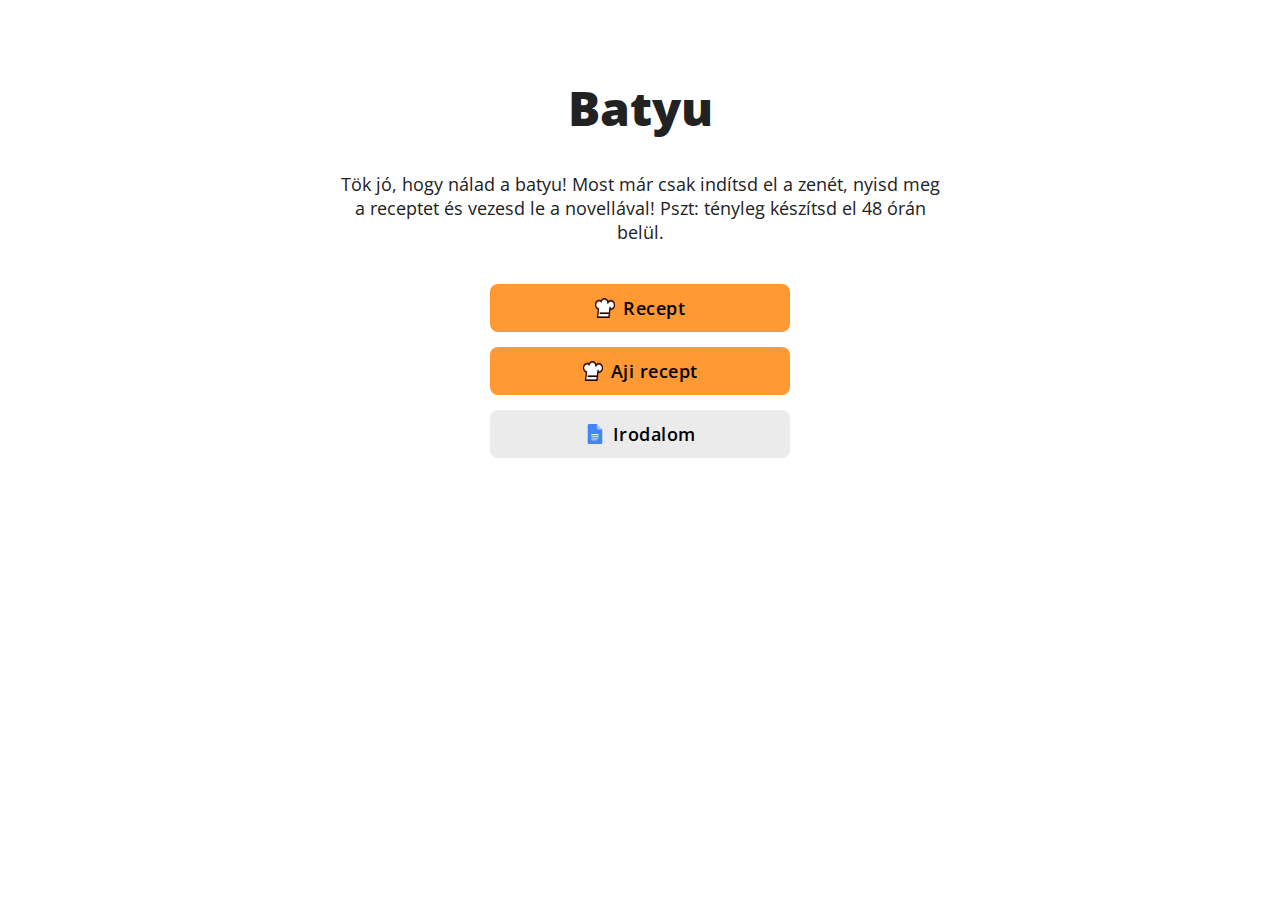
<file: index.html>
<!DOCTYPE html>
<html lang="en">
<head>
	<!-- Page Information
	–––––––––––––––––––––––––––––––––––––––––––––––––– -->
	<meta charset="utf-8">
	<title>batyu recept</title>
	<meta name="description" content="Find us online!">
	<meta name="author" content="Seth Cottle">

	<!-- Mobile Specific Metas
	–––––––––––––––––––––––––––––––––––––––––––––––––– -->
	<meta name="viewport" content="width=device-width, initial-scale=1">

	<!-- FONT
	–––––––––––––––––––––––––––––––––––––––––––––––––– -->
	<link href="https://fonts.googleapis.com/css?family=Open+Sans:400,600,800&display=swap" rel="stylesheet">

	<!-- CSS
	–––––––––––––––––––––––––––––––––––––––––––––––––– -->
	<link rel="stylesheet" href="css/normalize.css">
	<link rel="stylesheet" href="css/skeleton-light.css">
	<link rel="stylesheet" href="css/brands.css">

	<!-- Favicon
	–––––––––––––––––––––––––––––––––––––––––––––––––– -->
	<!-- <link rel="icon" type="image/png" href="images/avatar.png"> -->

	<script>
		let db = {
			zene_szolgaltato : 'youtube',
			zene_link : 'https://bit.ly/2RrZyQ3',
			novella_link : 'https://bit.ly/3ufZm3L',

			zoldseges_lasagne : { // https://bit.ly/batyu-zoldseges-lasagne
				nev : 'Zöldséges lasagne',
				recept_link : 'https://bit.ly/3rQAlLS',
				// zene_szolgaltato : 'spotify',
				// zene_link : 'https://spoti.fi/3u9EA5T', // utalian dinner
				// novella_link : 'http://bit.ly/3bQjyD0', // apu főz
				aji_link : 'https://media4.giphy.com/media/6O07F17k8zqSpESIe8/giphy.gif?cid=ecf05e4744ow9lc1g05jlh0ctngi6w93copqwwzul06mox6j&rid=giphy.gif', // KELL: presso kávé recept
			},
			szecsuani_csirkemell_brokkolival : { // https://bit.ly/batyu-szecsuani-csirkemell-brokkolival
				nev : 'Szecsuáni csirkemell brokkolival',
				recept_link : 'https://bit.ly/30KjGOl',
				// zene_szolgaltato : 'spotify',
				// zene_link : 'https://spoti.fi/2PJrUnF', // beibei spotify album
				// novella_link : 'http://bit.ly/2OEdvsD', // Amikor Emil feje beleszorult a levesestálba
				aji_link : 'https://bit.ly/2POWNqs', // szálas vörös tea
			},
			szecsuani_szejtan_brokkolival : { // https://bit.ly/batyu-szecsuani-szejtan-brokkolival
				nev : 'Szecsuáni szejtán brokkolival',
				recept_link : 'https://bit.ly/3rGgyOe',
				// zene_szolgaltato : 'youtube',
				// zene_link : 'https://bit.ly/3wiyCl6', // beibei yt playlist
				// novella_link : 'https://bit.ly/3cChKhm', // Amikor Emil feje beleszorult a levesestálba
				aji_link : 'https://bit.ly/2POWNqs', // szálas vörös tea
			},
			csirke_curry_basmati_rizzsel_es_lepenykenyerrel : { // http://bit.ly/batyu-csirke-curry-basmati-rizzsel-es-lepenykenyerrel
				nev : 'Csirke curry basmati rizzsel és lepénykenyérrel',
				recept_link : 'https://bit.ly/3eKBmBE',
				// zene_szolgaltato : 'youtube',
				// zene_link : 'https://bit.ly/3qPBuC7', // my analog journal female indian
				aji_link : 'https://bit.ly/2P89KLI', // masala chai
			},
			zoldseges_curry_basmati_rizzsel_es_lepenykenyerrel : { // todo
				nev : 'Zöldséges curry basmati rizzsel és lepénykenyérrel',
				recept_link : 'https://bit.ly/3r4wN7s',
				// zene_szolgaltato : 'youtube',
				// zene_link : 'https://bit.ly/3cA8jOv', // my analog journal female indian
				aji_link : 'https://bit.ly/3szxQ0c', // masala chai
			},
			kisir_torok_bulgursalata : { // http://bit.ly/kaia-kisir-torok-bulgursalata
				nev : 'Kisir grill sajttal',
				recept_link : 'https://bit.ly/39uOasr',
				// zene_szolgaltato : 'spotify',
				// zene_link : 'https://spoti.fi/3tvXxzU',
				// novella_link : 'https://bit.ly/3xapfob',
				aji_link : 'https://media3.giphy.com/media/ZcLIs0dScqyW2jz3QN/giphy.gif?cid=ecf05e479dox7uj2pd49ssn6mnxfiey9gnq0xtjk5zximw77&rid=giphy.gif', // KELL: török kávé
			},
			husveti_csomag : { // http://bit.ly/batyu-husveti-csomag
				nev : 'Husvéti csomag',
				recept_link : 'https://bit.ly/3fScY1B',
				// zene_szolgaltato : 'spotify',
				// zene_link : 'https://spoti.fi/2PMBOVy', // anima sound system the gipsy clash
				aji_link : 'https://bit.ly/3ulN4He',
			},
			lazacos_paella : { // http://bit.ly/kaia-lazacos-paella
				nev : 'Lazacos "paella"',
				recept_link : 'https://bit.ly/3dPuksW',
				// zene_szolgaltato : 'spotify',
				// zene_link : 'https://spoti.fi/3eh63MS',
				// novella_link : 'https://bit.ly/3sBE3bV',
				aji_link : 'https://media2.giphy.com/media/THXvPZ6qlatPcwaaSW/giphy.gif?cid=ecf05e47f94b77hbb4174wulfsqpqcczxo6ydywiorxpo18a&rid=giphy.gif&ct=g',
			},
			mentas_zoldborsofozelek : { // http://bit.ly/kaia-mentas-zoldborsofozelek
				nev : 'Mentás zöldborsófőzelék fasírttal',
				recept_link : 'https://bit.ly/3wyLUu5',
				// zene_szolgaltato : 'spotify',
				// zene_link : 'https://spoti.fi/3aqi6pP',
				// novella_link : 'https://bit.ly/2QdhwoO',
				aji_link : 'https://giphy.com/gifs/europeanspaceagency-earth-observation-satellite-image-explorer-dX3KUNMf7GzqgRByT1',
			},
			mentas_zoldborsofozelek_cukkinifasrittal : { // http://bit.ly/kaia-mentas-zoldborsofozelek-cukkinifasrittal
				nev : 'Mentás zöldborsófőzelék cukkínifasírttal',
				recept_link : 'https://bit.ly/3cXhvxD',
				// zene_szolgaltato : 'spotify',
				// zene_link : 'https://spoti.fi/3x64ZnL',
				// novella_link : 'https://bit.ly/2Qj1DNu',
				aji_link : 'https://giphy.com/gifs/europeanspaceagency-earth-observation-satellite-image-explorer-dX3KUNMf7GzqgRByT1',
			},
			burrito : { // http://bit.ly/kaia-burrito
				nev : 'Burrito',
				recept_link : 'https://bit.ly/31UVfON',
				// zene_szolgaltato : 'youtube',
				// zene_link : 'https://bit.ly/31XNuaK', // mexican dj set
				// novella_link : 'https://bit.ly/3mxyQQQ', // Mastercard 20/20
				aji_link : 'https://media4.giphy.com/media/Y47O11lR0VFaY455fE/giphy.gif?cid=ecf05e471pcxba1lu2qmfg9zldcez43kbis6r6a2osbe01h3&rid=giphy.gif',
			},
			penne_al_pomodoro : { // http://bit.ly/kaia-penne-al-pomodoro
				nev : 'Penne al pomodoro',
				recept_link : 'https://bit.ly/3gcEnLB',
				// zene_szolgaltato : 'spotify',
				// zene_link : 'https://spoti.fi/2QGFWXk',
				// novella_link : 'https://bit.ly/3xap5gz',
				aji_link : 'https://media1.giphy.com/media/3otPor4XNPFukjvacU/giphy.gif?cid=ecf05e47zu6cb3rt6dhdegljve40ttulzx540uxinm4y221e&rid=giphy.gif&ct=g',
			},
			minestrone : { // http://bit.ly/kaia-minestrone
				nev : 'Minestrone leves (sajátkészítésű házi tésztával)',
				recept_link : 'https://bit.ly/3a5bTPV',
				// zene_szolgaltato : 'ntslive',
				// zene_link : 'https://bit.ly/3wSO8EJ',
				// novella_link : 'https://bit.ly/2QgsIAx',
				aji_link : 'https://media1.giphy.com/media/3otPor4XNPFukjvacU/giphy.gif?cid=ecf05e47zu6cb3rt6dhdegljve40ttulzx540uxinm4y221e&rid=giphy.gif&ct=g',
			},
			zold_curry : { // http://bit.ly/kaia-zold-curry
				nev : 'Thai zöld curry',
				recept_link : 'https://bit.ly/3sJPX3w',
				// zene_szolgaltato : 'spotify',
				// zene_link : 'https://spoti.fi/3gqKNa7',
				// novella_link : 'https://bit.ly/3xfO9mu',
				aji_link : 'https://giphy.com/gifs/golden-confusion-cracker-s99lNdV0SCyHu',
			},
			kuszkusz_leves : { // http://bit.ly/kaia-kuszkusz-leves
				nev : 'Kuszkusz leves',
				recept_link : 'https://bit.ly/3vuEtmp',
				aji_link : 'https://bit.ly/3xtiGNB',
			},
			basbousa : { // http://bit.ly/kaia-basbousa
				nev : 'Basbousa (Közel-keleti darasütemény)',
				recept_link : 'https://bit.ly/3sWsMTQ',
				aji_link : 'https://bit.ly/3xtPvdq',
			},
			hummus_falafel : { // http://bit.ly/kaia-hummus-falafel
				nev : 'Humusz falafel',
				recept_link : 'https://bit.ly/3tXcY4r',
				aji_link : 'https://bit.ly/3gJJRO4',
			},
			shakshuka : { // http://bit.ly/kaia-shakshuka
				nev : 'Shakshuka (izraeli lecsó)',
				recept_link : 'https://bit.ly/3gIoZHh',
				aji_link : 'https://bit.ly/2QXGkB3',
			},
			nyitott_kibbeh : { // http://bit.ly/kaia-nyitott-kibbeh
				nev : 'Nyitott kibbeh (bulgur, darált hús, fenyőmag)',
				recept_link : 'https://bit.ly/3xrLExp',
				aji_link : 'https://bit.ly/3xvZEpZ',
			},
			amerikai_palacsinta : { // http://bit.ly/kaia-amerikai-palacsinta
				nev : 'Áfonyás amerikai palacsinta',
				recept_link : 'https://bit.ly/2Sw6KL2',
				aji_link : 'https://bit.ly/3vO7NUK',
			},
			mogyoros_piritott_teszta : { // http://bit.ly/kaia-mogyoros-piritott-teszta
				nev : 'Mogyorós pirított tészta',
				recept_link : 'https://bit.ly/3elP0dz',
				aji_link : 'https://media1.giphy.com/media/I17haUwn1oul2/giphy.gif?cid=ecf05e4788kggcph2p9imjqu55jhcgconb3k8dck9fe6vksh&rid=giphy.gif&ct=g',
			},
			ceklas_rizotto : { // http://bit.ly/kaia-ceklas-rizotto
				nev : 'Céklás rizottó fetával',
				recept_link : 'https://bit.ly/3boP8r2',
				aji_link : 'https://media4.giphy.com/media/Uw6v3m233KTu0/giphy.gif?cid=ecf05e47emruzxrw2bl3pcw7hdi41r9h763i4g23rcu2kc4b&rid=giphy.gif&ct=g',
			},
			francia_palacsinta : { // http://bit.ly/kaia-francia-palacsinta
				nev : 'Francia palacsinta',
				recept_link : 'https://bit.ly/2RkiRuh',
				aji_link : 'https://media0.giphy.com/media/edrcQMaOOIQlq/giphy.gif?cid=790b7611b30e77c7214007d209419bd181f9108192c38656&rid=giphy.gif&ct=g',
			},
			porehagymas_burgonyakremleves : { // http://bit.ly/kaia-porehagymas-burgonyakremleves
				nev : 'Póréhagymás burgonyakrémleves',
				recept_link : 'https://bit.ly/3fjSzAi',
				aji_link : 'https://media0.giphy.com/media/edrcQMaOOIQlq/giphy.gif?cid=790b7611b30e77c7214007d209419bd181f9108192c38656&rid=giphy.gif&ct=g',
			},
		};

		const queryString = window.location.search;
		const urlParams = new URLSearchParams(queryString);
		const theItem = db[urlParams.get('batyu').replaceAll('-', '_')];
		
		window.onload = () => {
			document.title = theItem.nev + ' - batyu recept'
			document.getElementById('nev').innerHTML = theItem.nev;
			
			document.getElementById('cookpad').href = theItem.recept_link;
			
			document.getElementById('cookpad-aji').style.display = theItem.aji_link ? 'inline-block' : 'none';
			document.getElementById('cookpad-aji').href = theItem.aji_link;
	
			document.getElementById('google-docs').href = db.novella_link;
	
			document.getElementById(db.zene_szolgaltato).style.display = 'inline-block';
			document.getElementById(db.zene_szolgaltato).href = db.zene_link;
		}
	</script>
</head>
<body>
	<!-- Primary Page Layout
	–––––––––––––––––––––––––––––––––––––––––––––––––– -->
	<div class="container">
		<div class="row">
		<div class="column" style="margin-top: 10%">
			<!-- Your Image Here -->
			<!-- <img src="images/avatar.png" srcset="images/avatar@2x.png 2x"> -->

			<!-- Your Name -->
			<h1 id="nev">Batyu</h1>

			<!-- Short Bio -->
			<p>Tök jó, hogy nálad a batyu! Most már csak indítsd el a zenét, nyisd meg a receptet és vezesd le a novellával! Pszt: tényleg készítsd el 48 órán belül.</p>

			<!-- Replace # with your profile URL. Delete whatever you don't need & create your own brand styles in css/brands.css -->

			<!-- Cookpad -->
			<a id="cookpad" class="button button-cookpad" href="#" target="_blank"><img class="icon" src="icons/cookpad.png">Recept</a>

			<!-- Cookpad aji -->
			<a id="cookpad-aji" class="button button-cookpad" href="#" target="_blank"><img class="icon" src="icons/cookpad.png">Aji recept</a>

			<!-- Google Docs -->
			<a id="google-docs" class="button button-google-docs" href="#" target="_blank"><img class="icon" src="icons/google-docs.svg">Irodalom</a>

			<!-- YouTube -->
			<a id="youtube" class="button button-youtube" href="#" target="_blank"><img class="icon" src="icons/youtube.svg">Háttérzene</a>

			<!-- Mixcloud -->
			<a id="mixcloud" class="button button-mixcloud" href="#" target="_blank"><img class="icon" src="icons/mixcloud.png">Háttérzene</a>

			<!-- Spotify -->
			<a id="spotify" class="button button-spotify" href="#" target="_blank"><img class="icon" src="icons/spotify.svg">Háttérzene</a>

			<!-- SoundCloud -->
			<a id="soundcloud" class="button button-soundcloud" href="#" target="_blank"><img class="icon" src="icons/soundcloud.svg">Háttérzene</a>

			<!-- NTS Live -->
			<a id="ntslive" class="button button-ntslive" href="#" target="_blank"><img class="icon" src="icons/ntslive.png">Háttérzene</a>
		</div>
		</div>
	</div>

<!-- End Document
  –––––––––––––––––––––––––––––––––––––––––––––––––– -->
</body>
</html>
</file>
<file: css/skeleton-light.css>
/*
* littlelink V1
* https://littlelink.com
* Free to use under the MIT license.
* http://www.opensource.org/licenses/mit-license.php
* 12/21/2019
*
* Built using:
*
* Skeleton V2.0.4
* Copyright 2014, Dave Gamache
* www.getskeleton.com
* Free to use under the MIT license.
* http://www.opensource.org/licenses/mit-license.php
* 12/29/2014
*/


/* Table of contents
––––––––––––––––––––––––––––––––––––––––––––––––––
- Grid
- Base Styles
- Typography
- Links
- Code
- Spacing
- Utilities
*
* You'll find the button css in css/brands.css.
*
*/


/* Grid
–––––––––––––––––––––––––––––––––––––––––––––––––– */
.container {
  position: relative;
  width: 100%;
  max-width: 600px;
  text-align: center;
  margin: 0 auto;
  padding: 0 20px;
  box-sizing: border-box; }
.column {
  position: center;
  width: 100%;
  float: center;
  box-sizing: border-box; }

/* For devices larger than 400px */
@media (min-width: 400px) {
  .container {
    width: 85%;
    padding: 0; }
}

/* For devices larger than 550px */
@media (min-width: 550px) {
  .container {
    width: 80%; }
  .column,
  .columns {
    margin-left: 0; }
  .column:first-child,
  .columns:first-child {
    margin-left: 0; }

}


/* Base Styles
–––––––––––––––––––––––––––––––––––––––––––––––––– */
/* NOTE
html is set to 62.5% so that all the REM measurements throughout Skeleton
are based on 10px sizing. So basically 1.5rem = 15px :) */
html {
  font-size: 100%; }
body {
  font-size: 18px;
  line-height: 24px;
  font-weight: 400;
  font-family: "Open Sans", "HelveticaNeue", "Helvetica Neue", Helvetica, Arial, sans-serif;
  color: #222; }


/* Typography
–––––––––––––––––––––––––––––––––––––––––––––––––– */
h1 {
  margin-top: 0;
  margin-bottom: 16px;
  font-weight: 800; }
h1 { font-size:24px; line-height: 64px; letter-spacing: 0;}


/* Larger than phablet */
@media (min-width: 550px) {
  h1 { font-size: 48px; line-height: 96px;}
}

p {
  margin-top: 0; }


/* Links
–––––––––––––––––––––––––––––––––––––––––––––––––– */
a {
  color: #0085FF; }
a:hover {
  color: #0085FF; }


/* Code
–––––––––––––––––––––––––––––––––––––––––––––––––– */
code {
  padding: .2rem .5rem;
  margin: 0 .2rem;
  font-size: 90%;
  white-space: nowrap;
  background: #F1F1F1;
  border: 1px solid #E1E1E1;
  border-radius: 4px; }
pre > code {
  display: block;
  padding: 1rem 1.5rem;
  white-space: pre; }

/* Spacing
–––––––––––––––––––––––––––––––––––––––––––––––––– */
button,
.button {
  margin-bottom: 1rem; }
input,
textarea,
select,
fieldset {
  margin-bottom: 1.5rem; }
pre,
blockquote,
dl,
figure,
p,
ol {
  margin-bottom: 2.5rem; }


/* Utilities
–––––––––––––––––––––––––––––––––––––––––––––––––– */
.u-full-width {
  width: 100%;
  box-sizing: border-box; }
.u-max-full-width {
  max-width: 100%;
  box-sizing: border-box; }
.u-pull-right {
  float: right; }
.u-pull-left {
  float: left; }


/* Misc
–––––––––––––––––––––––––––––––––––––––––––––––––– */
hr {
  margin-top: 3rem;
  margin-bottom: 3.5rem;
  border-width: 0;
  border-top: 1px solid #E1E1E1; }
</file>
<file: css/brands.css>
/*
* littlelink.io
* Skeleton V2.0.4
* Copyright 2014, Dave Gamache
* www.getskeleton.com
* Free to use under the MIT license.
* http://www.opensource.org/licenses/mit-license.php
* 12/29/2014
*/

/*
* Built using on:
* Skeleton V2.0.4
* Copyright 2014, Dave Gamache
* www.getskeleton.com
* Free to use under the MIT license.
* http://www.opensource.org/licenses/mit-license.php
* 12/29/2014
*/


/* Table of contents
––––––––––––––––––––––––––––––––––––––––––––––––––

- Buttons
- Brand Styles

*/


/* Buttons
–––––––––––––––––––––––––––––––––––––––––––––––––– */

.button,
button {
  display: inline-block;
  text-decoration: none;
  height: 48px;
  padding: 0 16px;
  text-align: center;
  vertical-align: middle;
  font-size: 18px;
  width: 300px;
  font-weight: 600;
  line-height: 48px;
  letter-spacing: 0.5px;
  white-space: wrap;
  background-color: transparent;
  border-radius: 8px;
  cursor: pointer;
  box-sizing: border-box;
  margin-bottom: 15px; }
button:hover,
.button:focus {
  color: #333;
  border-color: #888;
  outline: 0; }
.button.button-primary {
  color: #FFF;
  filter: brightness(90%) }
.button.button-primary:hover,
.button.button-primary:focus {
  color: #FFF;
  filter: brightness(90%) }


/* Brand Icons
–––––––––––––––––––––––––––––––––––––––––––––––––– */

.icon {
  padding: 0px 8px 3.5px 0px;
  vertical-align: middle;
  width: 20px;
  height: 20px;
}


/* Brand Styles
–––––––––––––––––––––––––––––––––––––––––––––––––– */

  /* Cookpad */
  .button.button-cookpad {
	color: #000;
	background-color: #ff9933 }
  .button.button-cookpad:hover,
  .button.button-cookpad:focus {
	filter: brightness(90%) }
  
  /* Google Docs */
  .button.button-google-docs {
	color: #000;
	background-color: #ebebeb }
  .button.button-google-docs:hover,
  .button.button-google-docs:focus {
	filter: brightness(90%) }
  
  /* Mixcloud */
  .button.button-mixcloud {
	display: none;
	color: #fff;
	background-color: #1f2335 }
  .button.button-mixcloud:hover,
  .button.button-mixcloud:focus {
	filter: brightness(90%) }
  
  /* NTS Live */
  .button.button-ntslive {
	display: none;
	color: #fff;
	background-color: #000 }
  .button.button-ntslive:hover,
  .button.button-ntslive:focus {
	filter: brightness(90%) }
  
  /* Discord */
  .button.button-discord {
	color: #FFFFFF;
	background-color: #7289DA }
  .button.button-discord:hover,
  .button.button-discord:focus {
	filter: brightness(90%) }
  
  /* Facebook */
.button.button-facebook {
  color: #FFFFFF;
  background-color: #1877f2 }
.button.button-facebook:hover,
.button.button-facebook:focus {
  filter: brightness(90%) }

/* Facebook Messenger */
.button.button-messenger {
  color: #FFFFFF;
  background-image: linear-gradient(25deg,#0099FF, #5F5DFF,#A033FF, #C740CC, #FF5280, #FF7061) }
.button.button-messenger:hover,
.button.button-messenger:focus {
  filter: brightness(90%) }

/* Figma */
.button.button-figma {
  color: #FFFFFF;
  background-color: #000000 }
.button.button-figma:hover,
.button.button-figma:focus {
  filter: brightness(90%) }

/* Github */
.button.button-github {
  color: #FFFFFF;
  background-color: #000000 }
.button.button-github:hover,
.button.button-github:focus {
  filter: brightness(90%) }

/* Goodreads */
.button.button-goodreads {
  color: #333333;
  background-color: #F3F1E6 }
.button.button-goodreads:hover,
.button.button-goodreads:focus {
  filter: brightness(90%) }

/* Instagram */
.button.button-instagram {
  color: #FFFFFF;
  background-image: linear-gradient(-135deg,#1400c8,#b900b4,#f50000) }
.button.button-instagram:hover,
.button.button-instagram:focus {
  filter: brightness(90%) }

/* Kit */
.button.button-kit {
  color: #FFFFFF;
  background-color: #000000 }
.button.button-kit:hover,
.button.button-kit:focus {
  filter: brightness(90%) }

/* LinkedIn */
.button.button-linkedin {
  color: #FFFFFF;
  background-color: #2867B2 }
.button.button-linkedin:hover,
.button.button-linkedin:focus {
  filter: brightness(90%) }

/* Medium */
.button.button-medium {
  color: #FFFFFF;
  background-color: #000000 }
.button.button-medium:hover,
.button.button-medium:focus {
  filter: brightness(90%) }

/* Pinterest */
.button.button-pinterest {
  color: #000000;
  background-color: #FFE2EB }
.button.button-pinterest:hover,
.button.button-pinterest:focus {
  filter: brightness(90%) }

/* Reddit */
.button.button-reddit {
  color: #000000;
  background-color: #D7DFE2 }
.button.button-reddit:hover,
.button.button-reddit:focus {
  filter: brightness(90%) }

/* Skoob */
.button.button-skoob {
  color: #FFFFFF;
  background-color: #3189C8 }
.button.button-skoob:hover,
.button.button-skoob:focus {
  filter: brightness(90%) }

/* Snapchat */
.button.button-snapchat {
  color: #000000;
  background-color: #fffc00 }
.button.button-snapchat:hover,
.button.button-snapchat:focus {
  filter: brightness(90%) }

/* SoundCloud */
.button.button-soundcloud {
	display: none;
	color: #FFFFFF;
  background-color: #ff5500 }
.button.button-soundcloud:hover,
.button.button-soundcloud:focus {
  filter: brightness(90%) }

/* Spotify */
.button.button-spotify {
  display: none;
  color: #FFFFFF;
  background-color: #000000 }
.button.button-spotify:hover,
.button.button-spotify:focus {
  filter: brightness(90%) }

/* Steam */
.button.button-steam {
  color: #FFFFFF;
  background-color: #171a21 }
.button.button-steam:hover,
.button.button-steam:focus {
  filter: brightness(90%) }
  
/* Telegram */
.button.button-telegram {
  color: #FFFFFF;
  background-color: #3faee8 }
.button.button-telegram:hover,
.button.button-telegram:focus {
  filter: brightness(90%) }

/* Tumblr */
.button.button-tumblr {
  color: #FFFFFF;
  background-color: #131313 }
.button.button-tumblr:hover,
.button.button-tumblr:focus {
  filter: brightness(90%) }

/* Twitch */
.button.button-twitch {
  color: #FFFFFF;
  background-color: #9146ff }
.button.button-twitch:hover,
.button.button-twitch:focus {
  filter: brightness(90%) }

/* Twitter */
.button.button-twitter {
  color: #FFFFFF;
  background-color: #1DA1F2 }
.button.button-twitter:hover,
.button.button-twitter:focus {
  filter: brightness(90%) }

/* Vimeo */
.button.button-vimeo {
  color: #FFFFFF;
  background-color: #1ab7ea }
.button.button-vimeo:hover,
.button.button-vimeo:focus {
  filter: brightness(90%) }

/* YouTube */
.button.button-youtube {
	display: none;
	color: #FFFFFF;
  background-color:  #000000 }
.button.button-youtube:hover,
.button.button-youtube:focus {
  filter: brightness(90%) }

/* Wordpress */
.button.button-wordpress {
  color: #FFFFFF;
  background-color: #21759b }
.button.button-wordpress:hover,
.button.button-wordpress:focus {
  filter: brightness(90%) }
</file>
